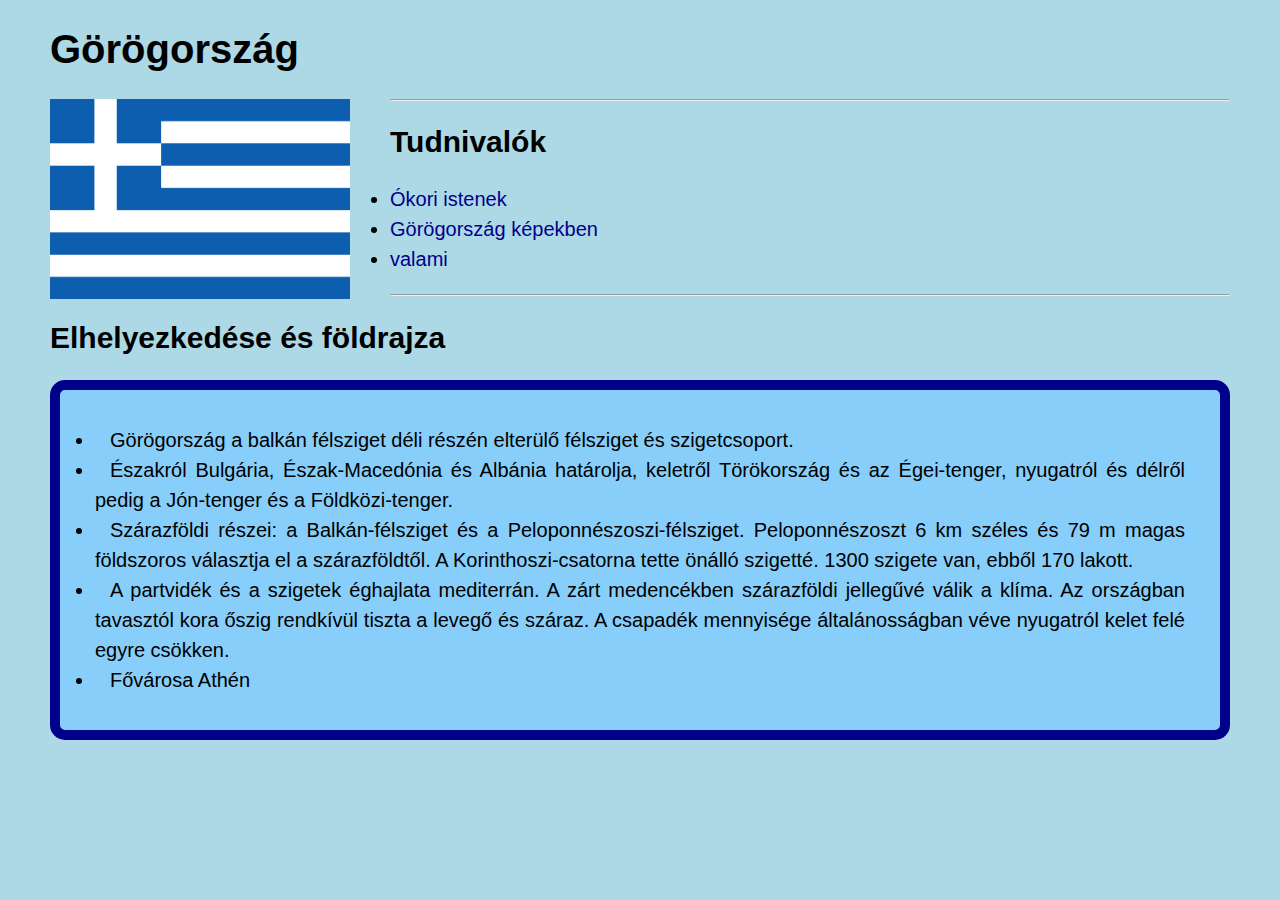
<file: index.html>
<!DOCTYPE html>
<html lang="hu">
<head>
    <meta charset="UTF-8">
    <meta name="viewport" content="width=device-width, initial-scale=1.0">
    <title>Görögország</title>
    <link rel="stylesheet" href="görögország.css">
</head>
<body>
    <h1>
        Görögország
    </h1>
    <img src="zászló.png" alt="Zászlójuk" width="300px">
    <hr>
    <h2>
        Tudnivalók
    </h2>
    <ul class="felsorolas">
        <li>
            <a href="istenek.html">Ókori istenek</a>
        </li>
        <li>
            <a href="látvány.css">Görögország képekben</a>
        </li>
        <li>
            <a href="">valami</a>
        </li>
    </ul>
    <hr>
    <h2>
        Elhelyezkedése és földrajza
    </h2>
    <p>
        <ul class="info">
            <li>Görögország a balkán félsziget déli részén elterülő félsziget és szigetcsoport.</li>
            <li>Északról Bulgária, Észak-Macedónia és Albánia határolja, keletről Törökország és az Égei-tenger, nyugatról és délről pedig a Jón-tenger és a Földközi-tenger.</li>
            <li>Szárazföldi részei: a Balkán-félsziget és a Peloponnészoszi-félsziget. Peloponnészoszt 6 km széles és 79 m magas földszoros választja el a szárazföldtől. A Korinthoszi-csatorna tette önálló szigetté. 1300 szigete van, ebből 170 lakott.</li>
            <li>A partvidék és a szigetek éghajlata mediterrán. A zárt medencékben szárazföldi jellegűvé válik a klíma. Az országban tavasztól kora őszig rendkívül tiszta a levegő és száraz. A csapadék mennyisége általánosságban véve nyugatról kelet felé egyre csökken.</li>
            <li>Fővárosa Athén</li>
        </ul>
    </p>
</body>
</html>
</file>
<file: görögország.css>
body{
    margin: auto;
    background-color: lightblue;
    margin: 0px 50px;
    color: #000000;
    font-family: 'Franklin Gothic Medium', 'Arial Narrow', Arial, sans-serif;
    font-size: 20px;
}

a{
    text-decoration: none;
    color: darkblue;
}

.info{
    text-align: justify;
    background-color: lightskyblue;
    color: black;
    padding: 35px;
    border: 10px solid darkblue;
    border-radius: 15px;
    top,right,bottom,left margin: 40px 20px 20px 40px;
    top,bottom margin: 20px 100px;/
    width: 50%;
    margin: auto;
    line-height: 5px
    list-style-image: url(zászló_mini.png);
    line-height: 150%;
    text-indent: 15px;
}

img{
    float: left;
    margin-right: 40px;
}

.felsorolas{
    line-height: 150%;
}
</file>
